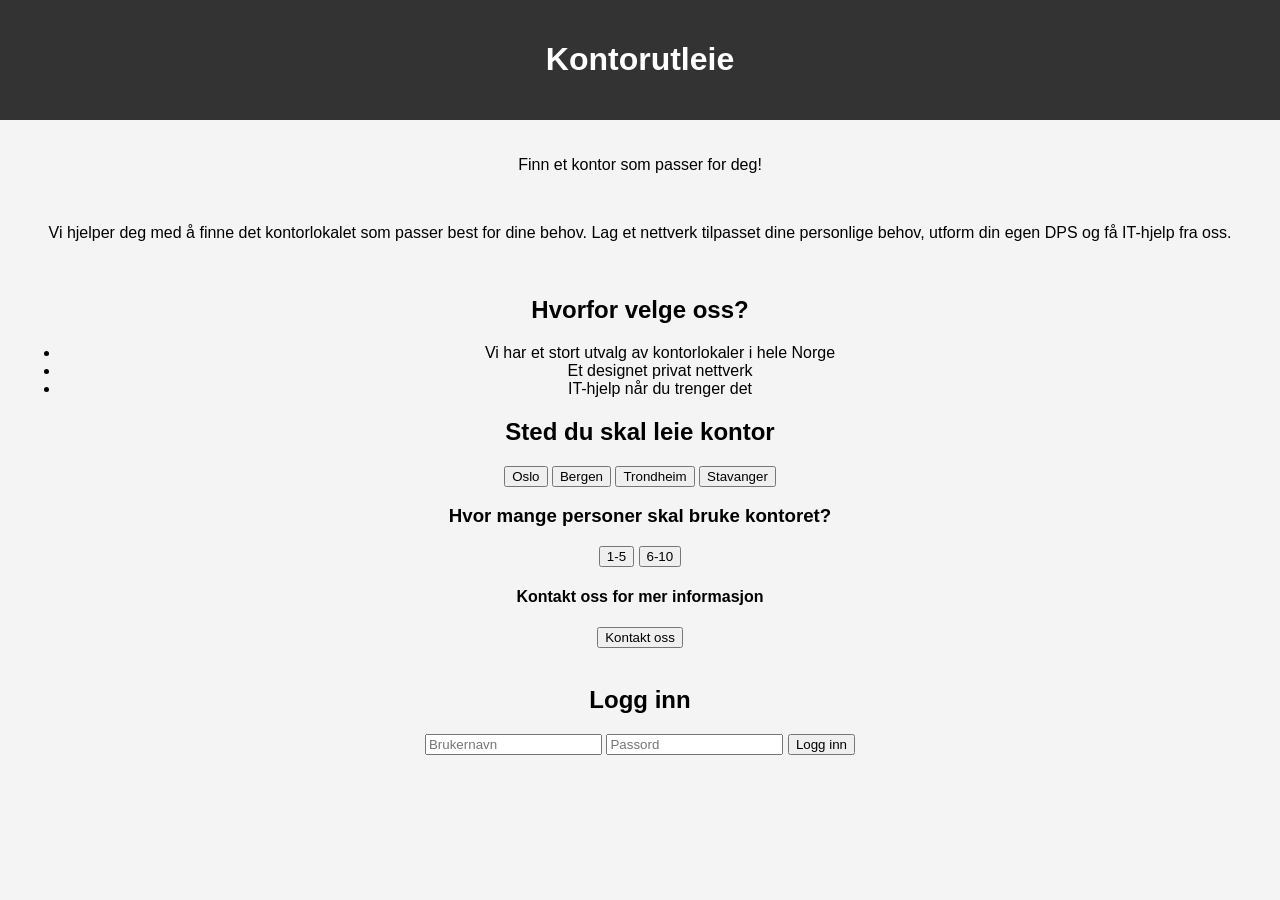
<file: index.html>
<!DOCTYPE html> 
<html lang="no"> <head>
    <meta charset="UTF-8">
    <meta name="viewport" content="width=device-width, initial-scale=1.0">
    <title>Kontorutleie</title>
    <link rel="stylesheet" href="style.css">
</head>
<body> <header>
        <h1>Kontorutleie</h1>
    </header>

    <main>
        <p>Finn et kontor som passer for deg!</p>
        <br>
        <p> Vi hjelper deg med å finne det kontorlokalet som passer best for dine behov. 
            Lag et nettverk tilpasset dine personlige behov, utform din egen DPS og få IT-hjelp fra oss.
        </p>
        <br>

        <h2>Hvorfor velge oss?</h2>
        <ul> <li>Vi har et stort utvalg av kontorlokaler i hele Norge</li>
            <li>Et designet privat nettverk</li>
            <li>IT-hjelp når du trenger det</li>
        </ul>

        <h2>Sted du skal leie kontor</h2>
        <div class="knapp-gruppe"> <button>Oslo</button>
            <button>Bergen</button>
            <button>Trondheim</button>
            <button>Stavanger</button>
        </div>

        <h3>Hvor mange personer skal bruke kontoret?</h3>
        <div class="knapp-gruppe">
            <button>1-5</button>
            <button>6-10</button>   
            <h4>Kontakt oss for mer informasjon</h4>
        </div>

        <button>Kontakt oss</button>
        <br><br>

        <section class="login-boks"> 
            <h2>Logg inn</h2>
            <form action="kunder.html" method="GET"> 
                <input type="text" placeholder="Brukernavn" required>
                <input type="password" placeholder="Passord" required>
                <button type="submit">Logg inn</button>
            </form>
        </section>   
    </main>

</body> </html>
</file>
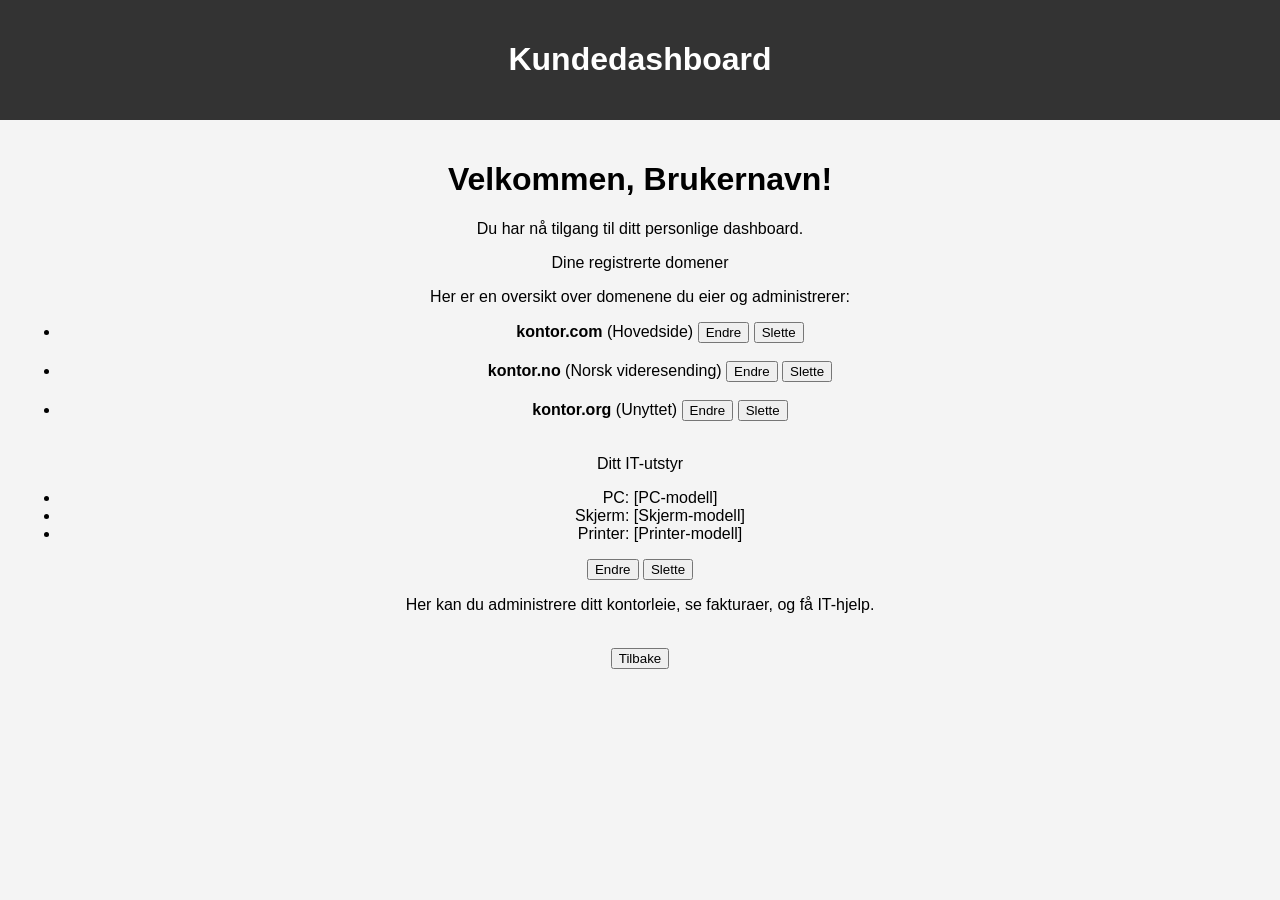
<file: kunder.html>
<!DOCTYPE html>
<html lang="no">
<head>
    <meta charset="UTF-8">
    <meta name="viewport" content="width=device-width, initial-scale=1.0">
    <title>Velkommen</title>
    <link rel="stylesheet" href="style.css">
</head>
<body>
    <header>
        <h1>Kundedashboard</h1>
    </header>

    <main>
        <h1>Velkommen, Brukernavn!</h1>
        <p>Du har nå tilgang til ditt personlige dashboard.</p>

    <legend>Dine registrerte domener</legend>
    <p>Her er en oversikt over domenene du eier og administrerer:</p>
    
    <ul>
        <li>
            <strong>kontor.com</strong> (Hovedside) 
            <button>Endre</button> <button>Slette</button>
        </li>
        <br>
        <li>
            <strong>kontor.no</strong> (Norsk videresending) 
            <button>Endre</button> <button>Slette</button>
        </li>
        <br>
        <li>
            <strong>kontor.org</strong> (Unyttet) 
            <button>Endre</button> <button>Slette</button>
        </li>
    </ul>
        <br>
            <legend>Ditt IT-utstyr</legend>
            <ul>
                <li>PC: [PC-modell]</li>
                <li>Skjerm: [Skjerm-modell]</li>
                <li>Printer: [Printer-modell]</li>
            </ul>
            <button>Endre</button>
            <button>Slette</button>
        <br>
        <p>Her kan du administrere ditt kontorleie, se fakturaer, og få IT-hjelp.</p>
        <br>
        <a href="index.html"><button>Tilbake</button></a>
    </main>
</body>
</html>
</file>
<file: style.css>
header {
    background-color: #333;
    font-family: 'Arial', sans-serif;
    color: white;
    padding: 20px;
    text-align: center;
}
main {
    padding: 20px;
    font-family: 'Arial', sans-serif;
    text-align: center;
}

body {
    background-color: #f4f4f4; 
    margin: 0; 
}
</file>
